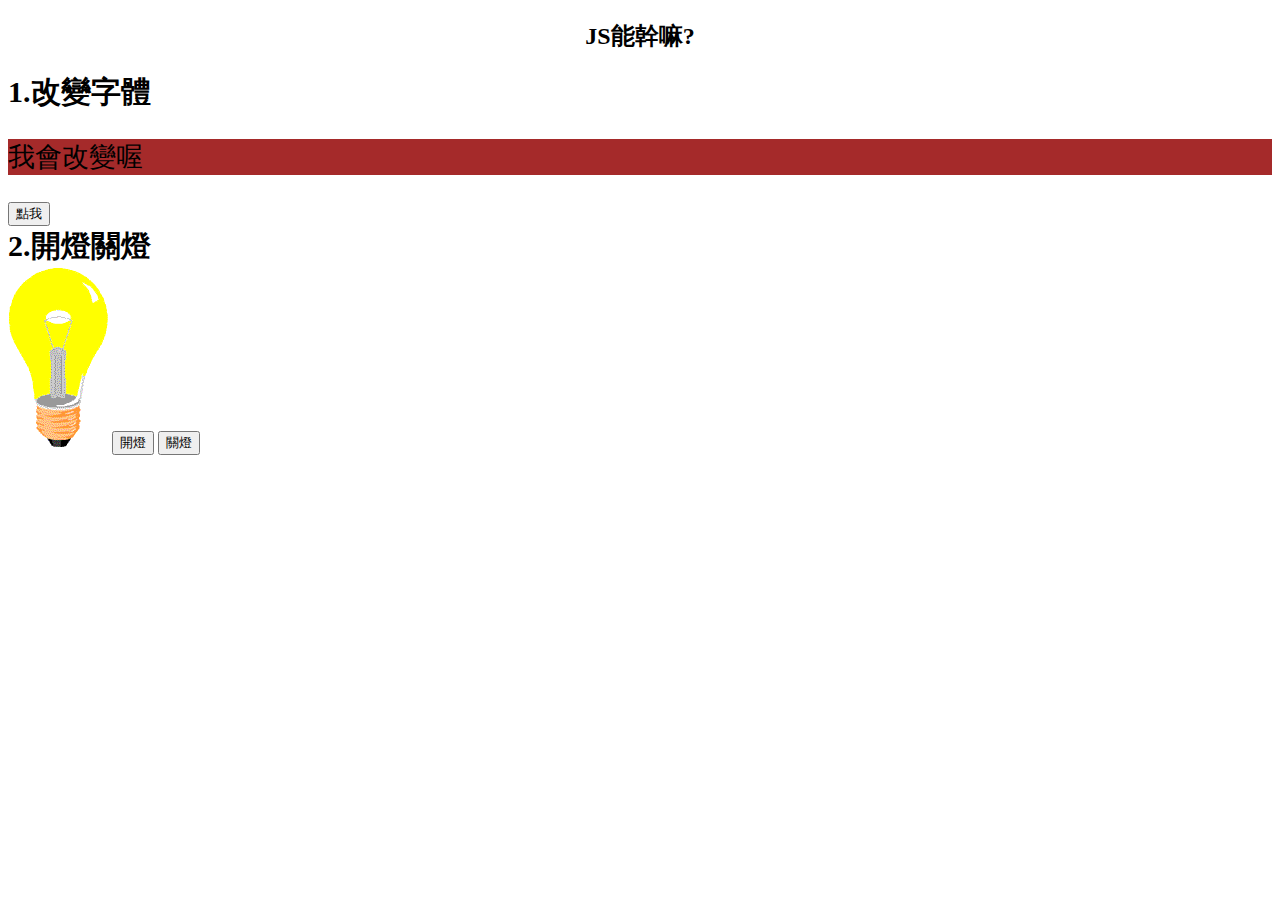
<file: firstpage/index.html>
<!DOCTYPE html>
<html lang="en">

<head>
    <meta charset="UTF-8">
    <meta http-equiv="X-UA-Compatible" content="IE=edge">
    <meta name="viewport" content="width=device-width, initial-scale=1.0">
    <title>我的網頁</title>
    <script src="./js/index.js"></script>
    <link rel="stylesheet" href="./css/index.css">
</head>

<body>
    <h2 class="center">JS能幹嘛?</h2>

    <div class="fount1">1.改變字體</div>
    <p id="demo">我會改變喔</p>
    <button type="button" onclick="trans1()">點我</button>

    <div class="fount1">2.開燈關燈</div>
    <img id="myImage" src="./image/pic_bulbon.gif" style="width:100px">
    <button onclick="openLight()">開燈</button>
    <button onclick="closeLight()">關燈</button>
</body>

</html>
</file>
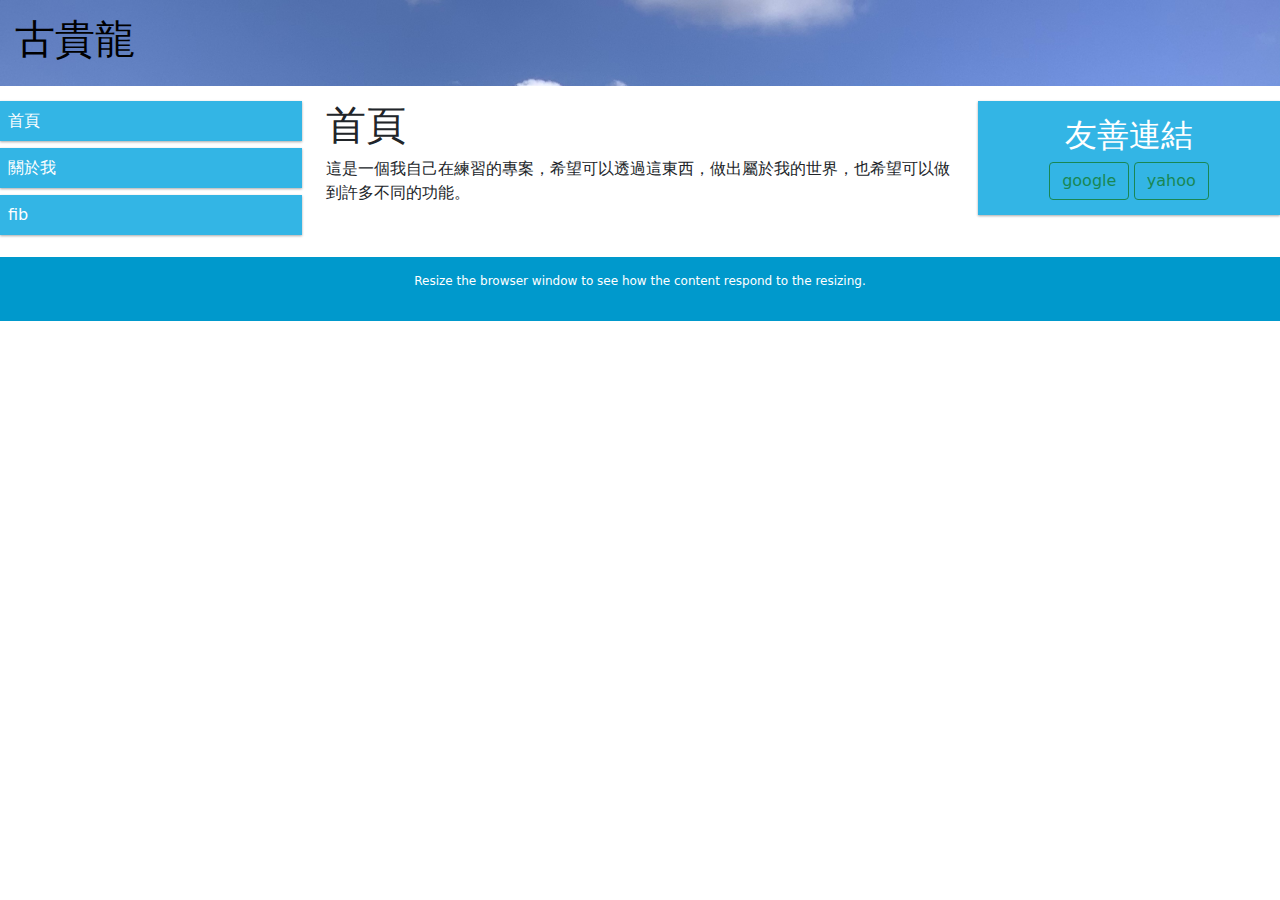
<file: firstpage/firstpage.html>
<!DOCTYPE html>
<html lang="en">

<head>
    <meta charset="UTF-8">
    <meta http-equiv="X-UA-Compatible" content="IE=edge">
    <meta name="viewport" content="width=device-width, initial-scale=1.0">
    <title>Document</title>
    <script src="./js/firstpage.js"></script>
    <link rel="stylesheet" href="css/firstpage.css">
    <link rel="stylesheet" href="css/bootstrap.css">
</head>

<body onload="trans1()">
    <div class="header">
        <h1>古貴龍</h1>
    </div>

    <div class="row">
        <div class="col-3 col-s-3 menu">
            <ul>
                <li onclick="trans1()">首頁</li>
                <li onclick="trans2()">關於我</li>
                <li onclick="trans2()">fib</li>
                <!-- <li onclick="trans3()">The Island</li>
                <li onclick="trans4()">The Food</li> -->
            </ul>
        </div>

        <div class="col-6 col-s-9">
            <h1 class="Flight"></h1>
            <p class="Flight"></p>
        </div>

        <div class="col-3 col-s-12">
            <div class="aside">
                <h2>友善連結</h2>
                <button type="button" class="btn btn-outline-success" onclick="link('google')">google</button>
                <button type="button" class="btn btn-outline-success" onclick="link('yahoo')">yahoo</button>
            </div>
        </div>
    </div>

    <div class="footer">
        <p>Resize the browser window to see how the content respond to the resizing.</p>
    </div>
</body>

</html>
</file>
<file: firstpage/css/index.css>
#demo {
    font-size: 20pt;
    background-color: brown;
}

.center {
    text-align: center;
}

.fount1 {
    font-size: 30px;
    font-weight: bold;
}
</file>
<file: firstpage/css/firstpage.css>
* {
    box-sizing: border-box;
}

.row::after {
    content: "";
    clear: both;
    display: table;
}

[class*="col-"] {
    float: left;
    padding: 15px;
}

html {
    font-family: "Lucida Sans", sans-serif;
}

.header {
    background-image: url(../image/oth.jpg);
    background-size: cover;
    color: #000000;
    padding: 15px;
}

.menu ul {
    list-style-type: none;
    margin: 0;
    padding: 0;
}

.menu li {
    padding: 8px;
    margin-bottom: 7px;
    background-color: #33b5e5;
    color: #ffffff;
    box-shadow: 0 1px 3px rgba(0, 0, 0, 0.12), 0 1px 2px rgba(0, 0, 0, 0.24);
}

.menu li:hover {
    background-color: #0099cc;
}

.aside {
    background-color: #33b5e5;
    padding: 15px;
    color: #ffffff;
    text-align: center;
    font-size: 14px;
    box-shadow: 0 1px 3px rgba(0, 0, 0, 0.12), 0 1px 2px rgba(0, 0, 0, 0.24);
}

.footer {
    background-color: #0099cc;
    color: #ffffff;
    text-align: center;
    font-size: 12px;
    padding: 15px;
}


/* For mobile phones: */

[class*="col-"] {
    width: 100%;
}

@media only screen and (min-width: 600px) {
    /* For tablets: */
    .col-s-1 {
        width: 8.33%;
    }
    .col-s-2 {
        width: 16.66%;
    }
    .col-s-3 {
        width: 25%;
    }
    .col-s-4 {
        width: 33.33%;
    }
    .col-s-5 {
        width: 41.66%;
    }
    .col-s-6 {
        width: 50%;
    }
    .col-s-7 {
        width: 58.33%;
    }
    .col-s-8 {
        width: 66.66%;
    }
    .col-s-9 {
        width: 75%;
    }
    .col-s-10 {
        width: 83.33%;
    }
    .col-s-11 {
        width: 91.66%;
    }
    .col-s-12 {
        width: 100%;
    }
}

@media only screen and (min-width: 768px) {
    /* For desktop: */
    .col-1 {
        width: 8.33%;
    }
    .col-2 {
        width: 16.66%;
    }
    .col-3 {
        width: 25%;
    }
    .col-4 {
        width: 33.33%;
    }
    .col-5 {
        width: 41.66%;
    }
    .col-6 {
        width: 50%;
    }
    .col-7 {
        width: 58.33%;
    }
    .col-8 {
        width: 66.66%;
    }
    .col-9 {
        width: 75%;
    }
    .col-10 {
        width: 83.33%;
    }
    .col-11 {
        width: 91.66%;
    }
    .col-12 {
        width: 100%;
    }
}
</file>
